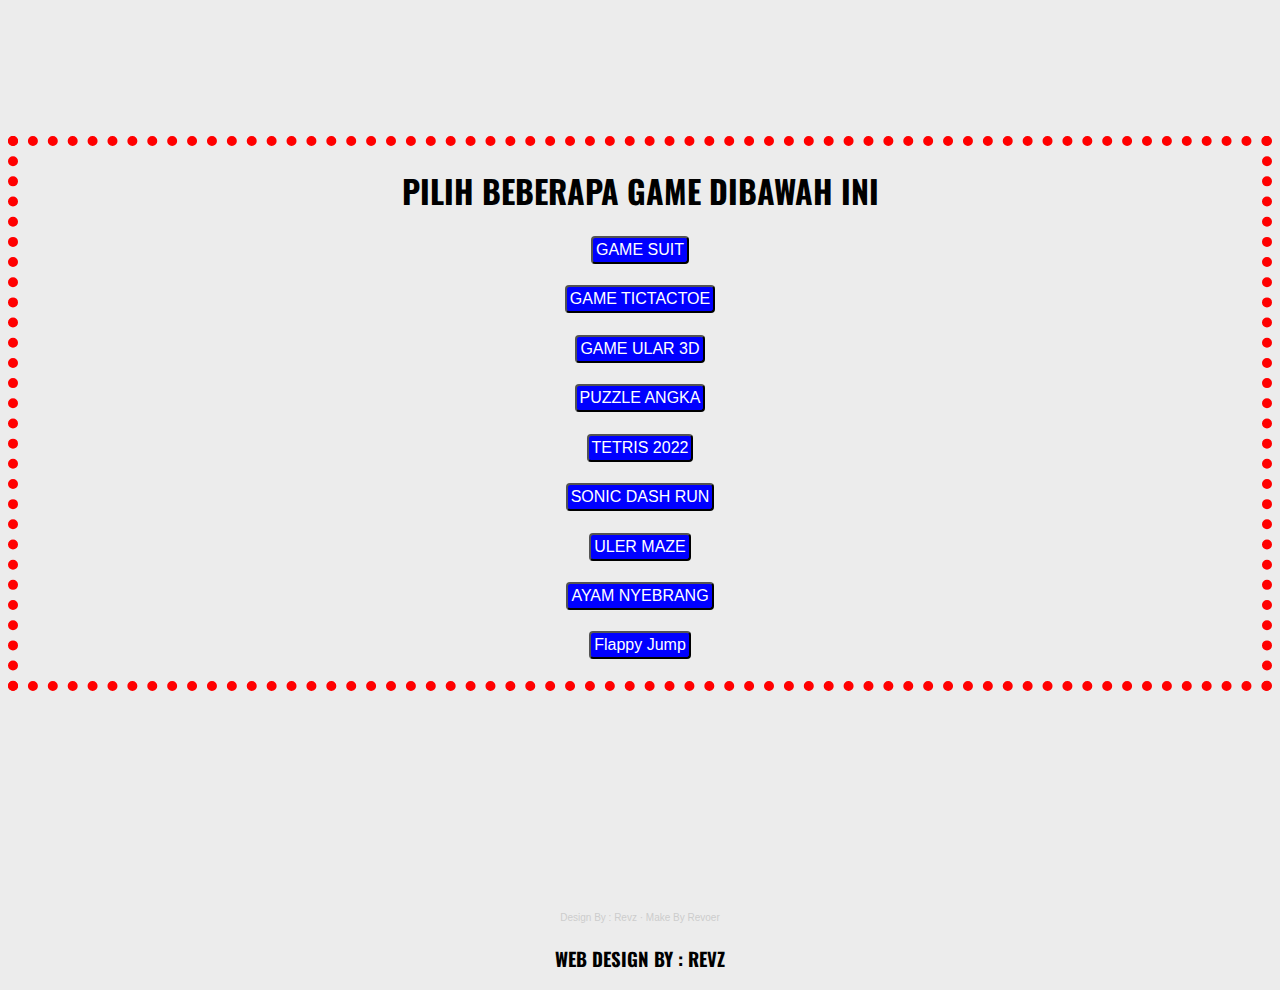
<file: index.html>
<html>
    <head>
    <meta name="viewport" content="width=device-width, initial-scale=1.0">
  <meta http-equiv="X-UA-Compatible" content="ie=edge">
        <title>GAMES BY REVZ</title>
        <style>
            @import url('https://fonts.googleapis.com/css?family=Oswald&display=swap');
            body {
                padding-top: 10%;
                background-color: #ececec;
                font-family: 'Oswald', sans-serif;
            }
            h1 , p , form {
                text-align: center;
            }

            input{
                width: 50%;
                height: 5%;            
            }

            .button {
  background-color: #0000FF; /* Biru */
  color: white;
  padding: 3px;
  text-align: center;
  text-decoration: none;
  font-size: 16px;
  margin: 0px 2px;
}

.button1 {border-radius: 0px;}
.button2 {border-radius: 4px;}
.button3 {border-radius: 8px;}
.button4 {border-radius: 12px;}
.button5 {border-radius: 50%;}
}
.satu { border: 10px solid red; }
.dua { border: 10px dotted red; }
.empat { border: 10px double red; }

        </style>
    <head>
    <body>
    <body>
        <div class = "dua">
        <h1> PILIH BEBERAPA GAME DIBAWAH INI </h1>
        <div>
<a href="/revz-minigames/suit.html" target="_blank">
<h1><button class="button button2">GAME SUIT</button></h1></a>
</div>

<div>
<a href="/revz-minigames/ttc/" target="_blank">
<h1><button class="button button2" >GAME TICTACTOE</button><h1></a>
</div>

<div>
<a href="/revz-minigames/ular.html" target="_blank">
<h1><button class="button button2" >GAME ULAR 3D</button><h1></a>
</div>
<div>
<a href="/revz-minigames/puzzle" target="_blank">
<h1><button class="button button2" >PUZZLE ANGKA</button><h1></a>
</div>
<div>
<a href="/revz-minigames/tetris" target="_blank">
<h1><button class="button button2" >TETRIS 2022</button><h1></a>
</div>
    <div>
<a href="/revz-minigames/sonicgame" target="_blank">
<h1><button class="button button2" >SONIC DASH RUN</button><h1></a>
</div>
    <div>
<a href="/revz-minigames/maze-uler/" target="_blank">
<h1><button class="button button2" >ULER MAZE</button><h1></a>
</div>
    <div>
<a href="/revz-minigames/ayam-nyebrang/" target="_blank">
<h1><button class="button button2" >AYAM NYEBRANG</button><h1></a>
</div>
    <div>
<a href="/revz-minigames/FlappyJump/" target="_blank">
<h1><button class="button button2" >Flappy Jump</button><h1></a>
</div>
</div>
<h1><iframe width="50%" height="200" scrolling="no" frameborder="no" allow="autoplay" src="https://w.soundcloud.com/player/?url=https%3A//api.soundcloud.com/tracks/1222365265&color=%23ff5500&auto_play=true&hide_related=false&show_comments=true&show_user=true&show_reposts=false&show_teaser=true&visual=true"></iframe><div style="font-size: 10px; color: #cccccc;line-break: anywhere;word-break: normal;overflow: hidden;white-space: nowrap;text-overflow: ellipsis; font-family: Interstate,Lucida Grande,Lucida Sans Unicode,Lucida Sans,Garuda,Verdana,Tahoma,sans-serif;font-weight: 100;"><a href="https://soundcloud.com/mas-azis-672747416" title="Mas Azis" target="_blank" style="color: #cccccc; text-decoration: none;">Design By : Revz</a> · <a href="https://soundcloud.com/mas-azis-672747416/dj_komang_full_album_viral_t-1" title="DJ_KOMANG_FULL_ALBUM_VIRAL_TIKTOK_TERBARU_2022_-_DJ_DENGARKANLAH_DISEPANJANG_MALAM_AKU_BERDOA_SLOW(1" target="_blank" style="color: #cccccc; text-decoration: none;">Make By Revoer</a></div></h1>   </body>

<h3><center>WEB DESIGN BY : REVZ</h3></center>
</html>
</file>
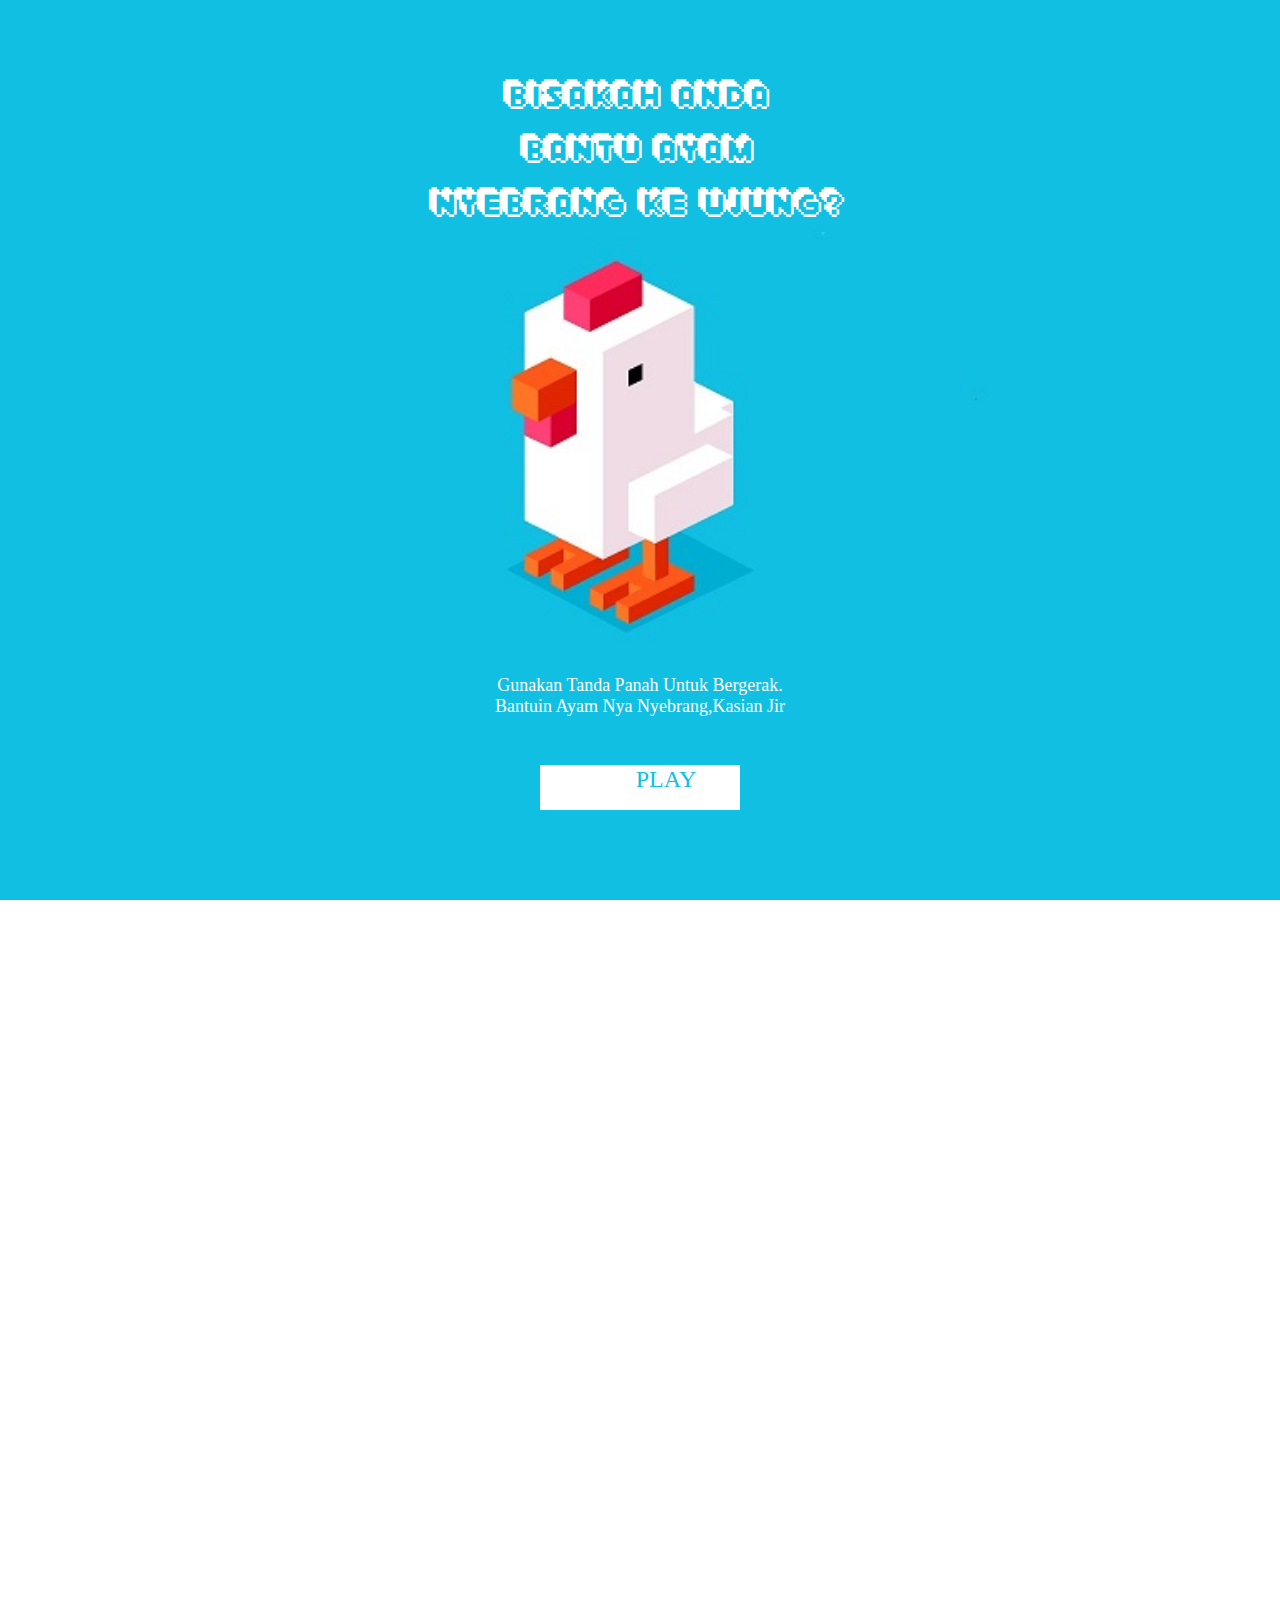
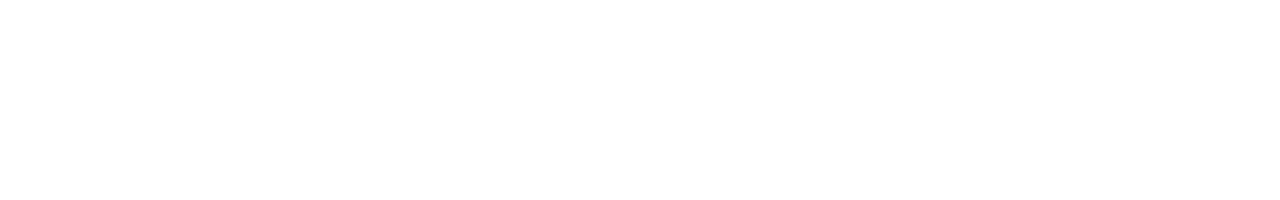
<file: ayam-nyebrang/index.html>
﻿<!--(C) 2020 Moses Odhiambo-->

<!DOCTYPE html>
<html lang="en">
<head>
    <meta charset="utf-8" />
    <meta name="viewport" content="width=device-width, initial-scale=1.0" />
    <title>Crossy Road</title>
    <link href="index.css" rel="stylesheet" type="text/css" />
    <script src="lib/112.1/three.min.js"></script>
    <script src="lib/112.1/GLTFLoader.min.js"></script>
    <script src="lib/112.1/OrbitControls.min.js"></script>
    <script src="lib/112.1/BufferGeometryUtils.min.js"></script>
    <script src="lib/stats/stats.min.js"></script>
    <script src="lib/sweetalert/sweetalert.min.js"></script>
</head>
<body onload = "firstRun()">
    <div id="score"></div>
    <div id = "splash">
        <div id = "title">
            BISAKAH ANDA<br/>BANTU AYAM<br/>NYEBRANG KE UJUNG?
        </div>
        <div id = "loading">
            <div class = "main letter">LOADING NGAB</div>
            <div class = "period1 letter">.</div>
            <div class = "period2 letter">.</div>
            <div class = "period3 letter">.</div>
        </div>
        <div id = "instructions">Gunakan Panah Di Keyboard Untuk<br>Bergerak</div>
        <div id = "play">  PLAY
            <button id = "pressPlay" disabled onclick = "init()"></button>
        </div>
    </div>
    <button id="restart" onclick = "init()">Maen Lagi</button>
    <script src="index.js"></script>
</body>
</html>
</file>
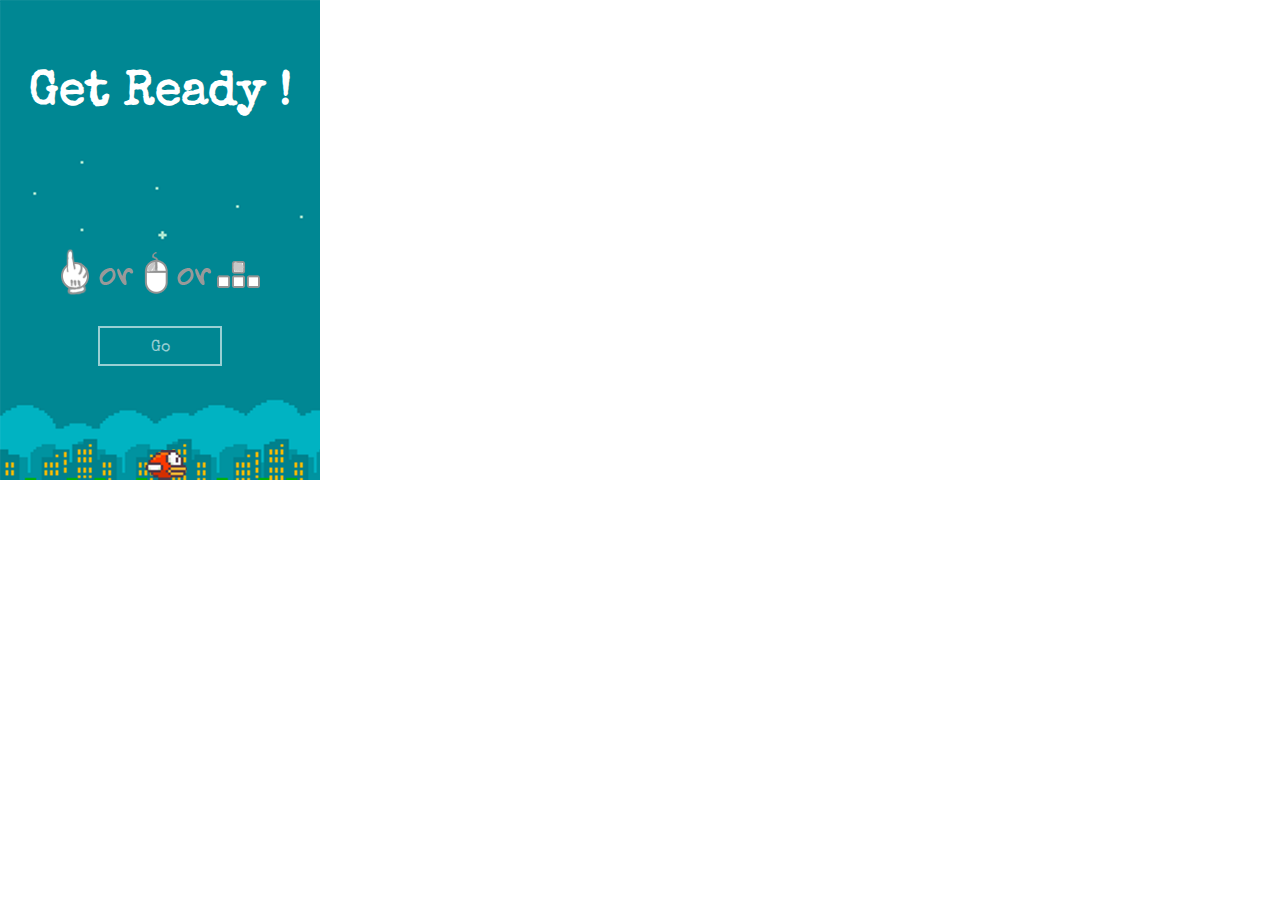
<file: FlappyJump/index.html>
<!DOCTYPE html>
<html>
<head>
    <meta charset="utf-8">
    <meta http-equiv="X-UA-Compatible" content="IE=edge">
    <meta name="viewport" content="width=device-width, initial-scale=1">
    <title>Flappy Jump</title>
    <link rel="stylesheet" href="dist/style.min.css">
</head>
<body>
    <div id="game">
        <div id="loading">
            <div class="text">Loading ...</div>
            <div class="spinner">
                <div class="bounce1"></div>
                <div class="bounce2"></div>
                <div class="bounce3"></div>
            </div>
        </div>
    </div>
    <audio id="audio-wing" preload="auto" src="audio/wing.wav"></audio>
    <audio id="audio-hit" preload="auto" src="audio/hit.wav"></audio>
    <template id="menu-tpl">
        <div id="menu">
            <h2>Get Ready !</h2>
            <div id="character" class="fly"></div>
            <p><img src="image/controls.png"></p>
            <div class="go">Go</div>
        </div>
    </template>
    <template id="main-tpl">
        <div class="overlay">
            <div class="game-over">
                GAME OVER!
                <p>Your Score: <span></span></p>
            </div>
            <div class="again">Try Again</div>
        </div>
        <div class="score">
            <div id="score">Score: <span>0</span></div>
            <div id="best">Best Score: <span></span></div>
        </div>
        <div id="character"></div>
    </template>
    <script src="dist/jquery.min.js"></script>
    <script src="dist/main.min.js"></script>
    <script>
        $(function () {
            var myGame = new Game().showMenu();
        });
    </script>
</body>
</html>
</file>
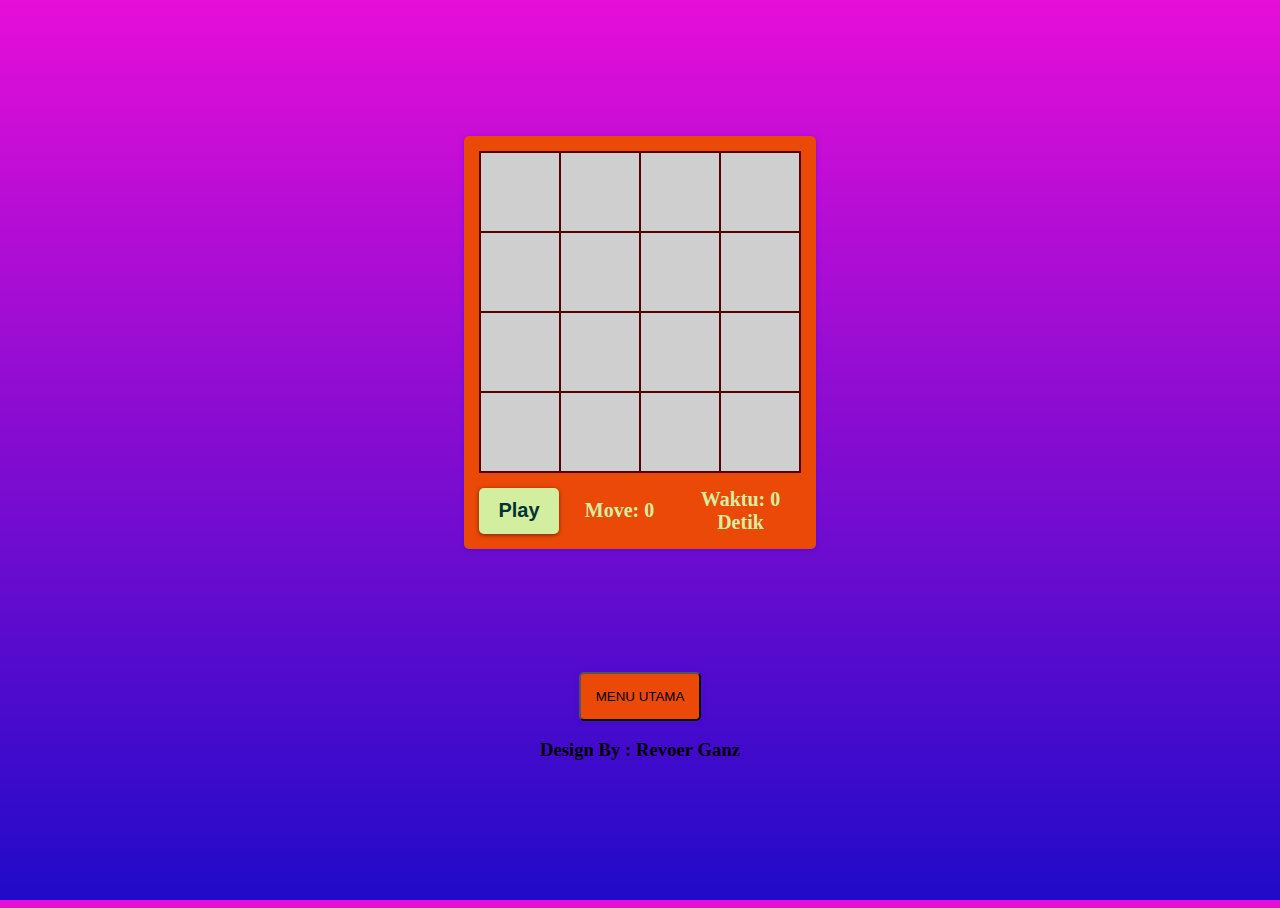
<file: puzzle/index.html>
<!doctype html>
<html>
  <head>
    <title>Puzzle Game</title>
    <link rel="stylesheet" type="text/css" href="style.css">
    <meta name="viewport" content="width=device-width, initial-scale=1.0">
  </head>
  <body>
    <div class="game">
      <div class="grid">
        <button>1</button>
        <button>2</button>
        <button>3</button>
        <button>4</button>
        <button>5</button>
        <button>6</button>
        <button>7</button>
        <button>8</button>
        <button>9</button>
        <button>10</button>
        <button>11</button>
        <button>12</button>
        <button>13</button>
        <button>14</button>
        <button>15</button>
        <button></button>
      </div>
      <div class="footer">
        <button>Play</button>
        <span id="move">Move: 100</span>
        <span id="time">Waktu: 100 Detik</span>
      </div>
    </div>
    <h1 class="message">You win!</h1>
    <script src="script.js"></script>
    <a href="/revz-minigames/">
        <center><button class="game" >MENU UTAMA</button></center></a> </div>
  <center><h3>Design By : Revoer Ganz</h3></center>
  </body>
</html>
</file>
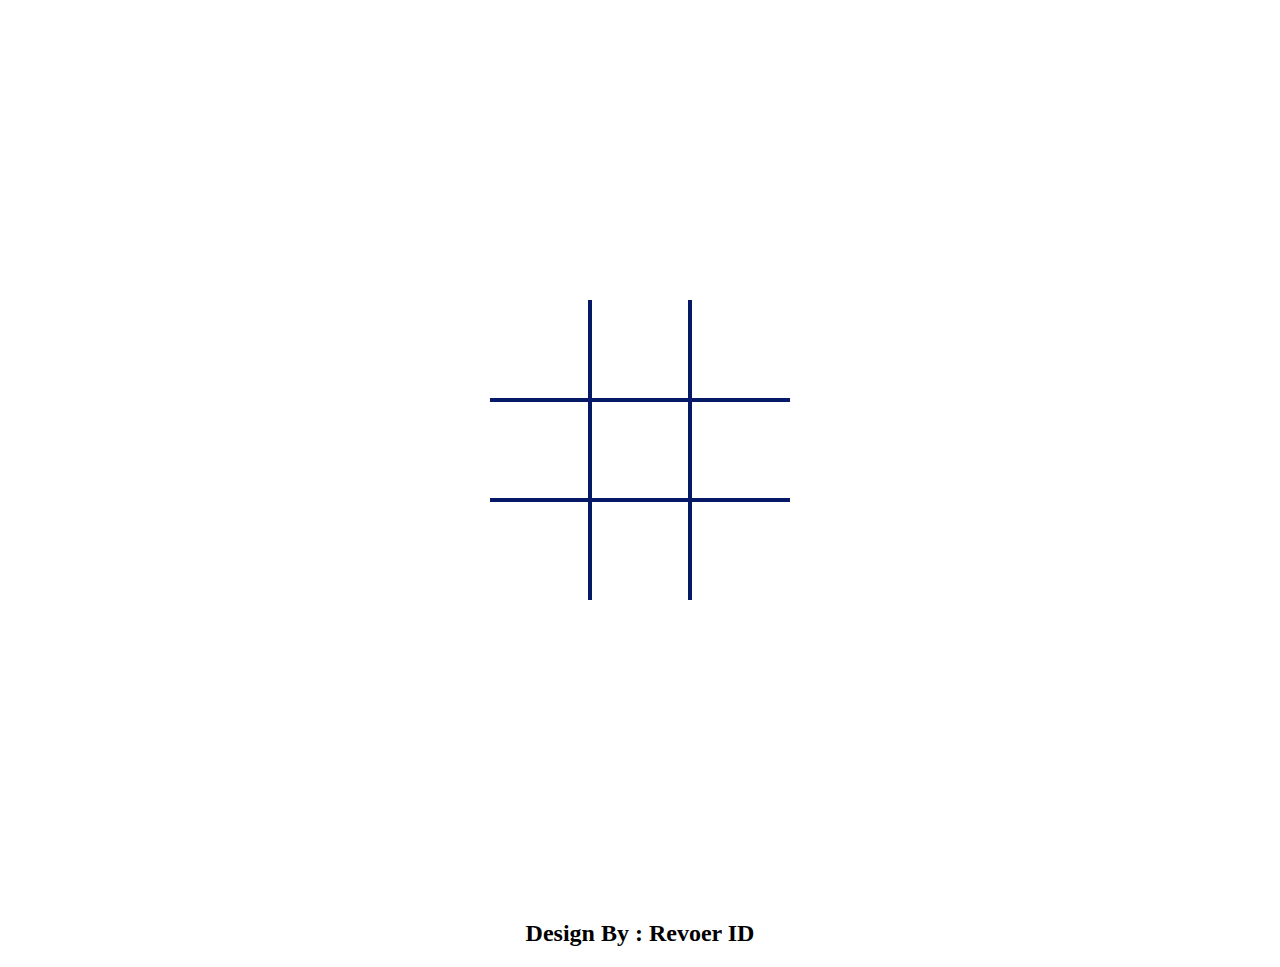
<file: ttc/index.html>
<!DOCTYPE html>
<html lang="en">
<head>
  <meta charset="UTF-8">
  <meta name="viewport" content="width=device-width, initial-scale=1.0">
  <meta http-equiv="X-UA-Compatible" content="ie=edge">
  <link rel="stylesheet" href="style.css">
  <script src="script.js" defer></script>
  <title>Tic Tac Toe Game</title>
</head>
<body>
  <div class="board" id="board">
    <div class="cell" data-cell></div>
    <div class="cell" data-cell></div>
    <div class="cell" data-cell></div>
    <div class="cell" data-cell></div>
    <div class="cell" data-cell></div>
    <div class="cell" data-cell></div>
    <div class="cell" data-cell></div>
    <div class="cell" data-cell></div>
    <div class="cell" data-cell></div>
  </div>
  <div class="winning-message" id="winningMessage">
    <div data-winning-message-text></div>
    <button id="restartButton">Gas Lagi Lah!</button>
  </div>
  <center><h2>Design By : Revoer ID</h2></center>
</body>
</html>
</file>
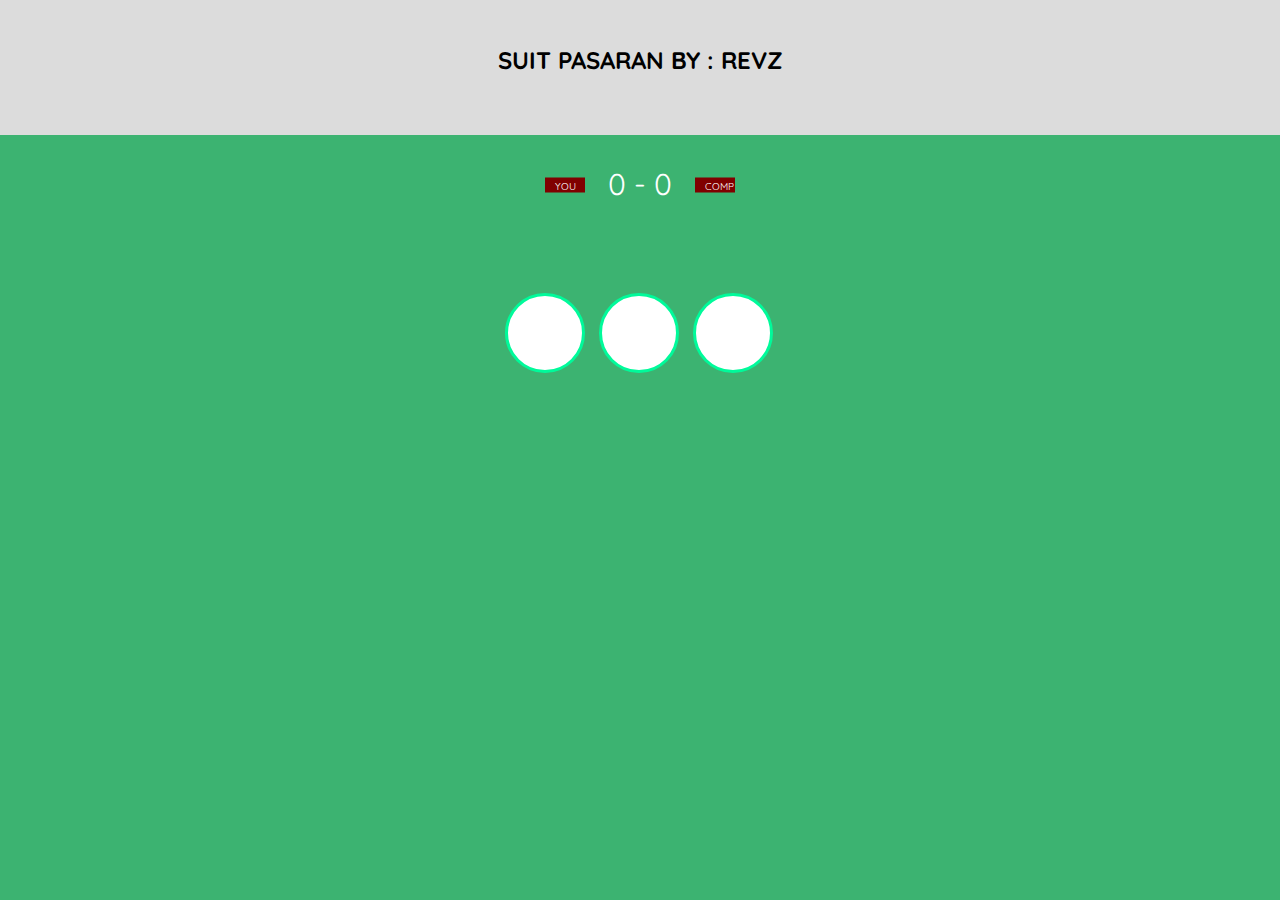
<file: suit.html>
<!DOCTYPE html>
<html>
<head>
    <title>SUIT KUY DEK</title>
    <link rel="stylesheet" href="https://use.fontawesome.com/releases/v5.6.3/css/all.css" integrity="sha384-UHRtZLI+pbxtHCWp1t77Bi1L4ZtiqrqD80Kn4Z8NTSRyMA2Fd33n5dQ8lWUE00s/" crossorigin="anonymous">
    <link rel="stylesheet" type="text/css" href="style.css">
    <link href="https://fonts.googleapis.com/css?family=Quicksand" rel="stylesheet">
     <meta name="viewport" content="width=device-width, initial-scale=1.0">
</head>
<body>
    <header class="header">
        <center><h2>SUIT PASARAN BY : REVZ</h2></center>
    </header>
    <div class="container">
        <div class="score-container">
            <span class="user">YOU</span>
            <span id="score"></span>
            <span class="com">COMP</span>
        </div>
        <div class="buttons">
            <button id="paper" class="bn" onclick="game(this.value)" value="paper"><i class="far fa-hand-paper"></i></button>
            <button id="rock" class="bn" onclick="game(this.value)" value="rock"><i class="far fa-hand-rock"></i></button>
            <button id="scissors" class="bn" onclick="game(this.value)" value="scissors"><i class="far fa-hand-scissors"></i></button>
       </div>
       <div id="challenge">
           <div id="you">
               <div id="YourObject"></div>
               <div class="who">You</div>
           </div>
           <div id="result"><p id="who"><p></div>
           <div id="com">
               <div id="ComObject"></div>
               <div class="who">Computer</div>
           </div>
    </div>
    <script type="text/javascript" src="main.js"></script>
</body>
</html>
</file>
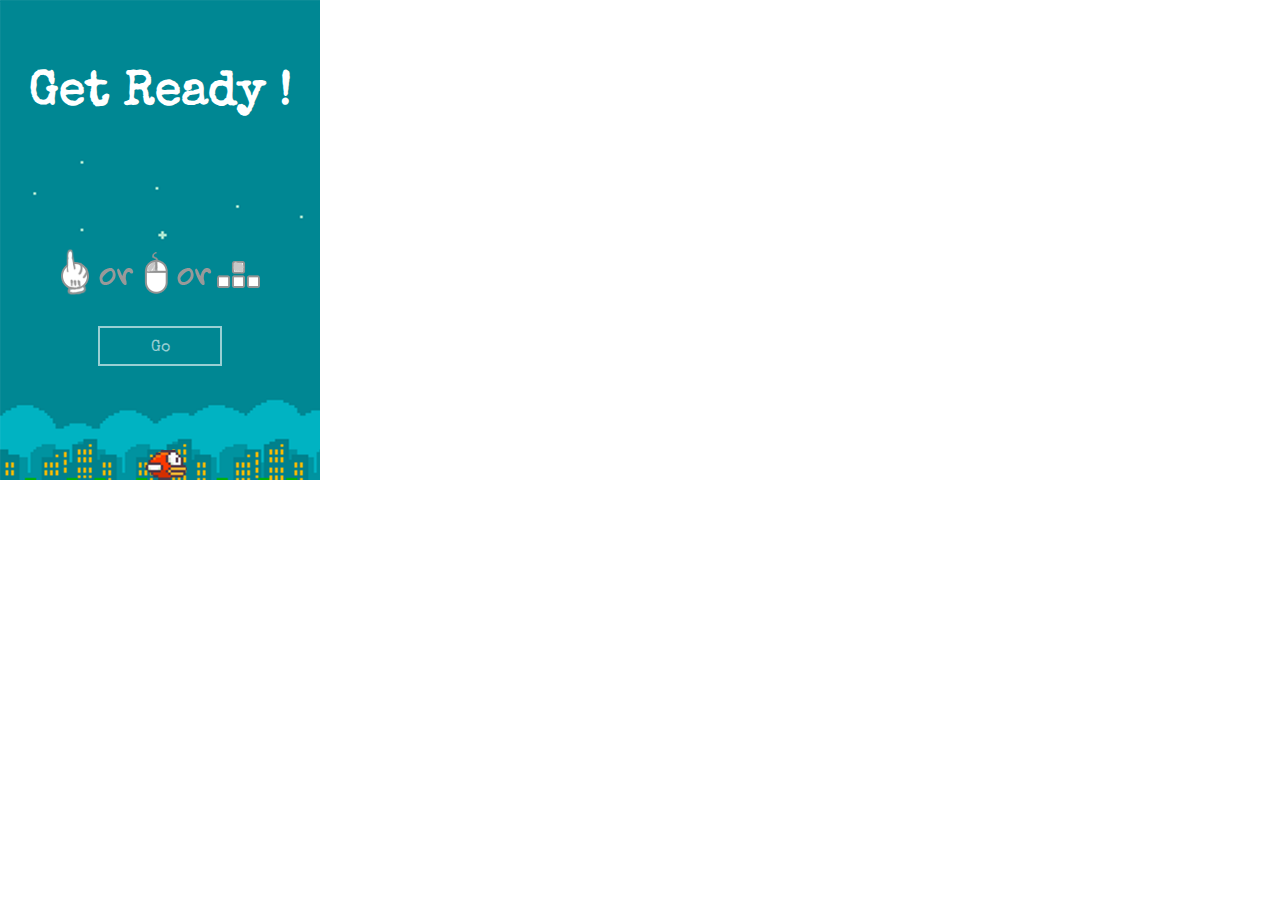
<file: FlappyJump/game_dev.html>
<!DOCTYPE html>
<html>
<head>
    <meta charset="utf-8">
    <meta http-equiv="X-UA-Compatible" content="IE=edge">
    <meta name="viewport" content="width=device-width, initial-scale=1">
    <title>Flappy Jump</title>
    <link rel="stylesheet" href="src/style.css">
</head>
<body>
    <div id="game">
        <div id="loading">
            <div class="text">Loading ...</div>
            <div class="spinner">
                <div class="bounce1"></div>
                <div class="bounce2"></div>
                <div class="bounce3"></div>
            </div>
        </div>
    </div>
    <audio id="audio-wing" preload="auto" src="audio/wing.wav"></audio>
    <audio id="audio-hit" preload="auto" src="audio/hit.wav"></audio>
    <template id="menu-tpl">
        <div id="menu">
            <h2>Get Ready !</h2>
            <div id="character" class="fly"></div>
            <p><img src="image/controls.png"></p>
            <div class="go">Go</div>
        </div>
    </template>
    <template id="main-tpl">
        <div class="overlay">
            <div class="game-over">
                GAME OVER!
                <p>Your Score: <span></span></p>
            </div>
            <div class="again">Try Again</div>
        </div>
        <div class="score">
            <div id="score">Score: <span>0</span></div>
            <div id="best">Best Score: <span></span></div>
        </div>
        <div id="character"></div>
    </template>
    <script src="dist/jquery.min.js"></script>
    <script src="src/main.js"></script>
    <script>
        $(function () {
            window.Game = new Game().showMenu();
        });
    </script>
</body>
</html>
</file>
<file: ayam-nyebrang/index.css>
﻿/*(C) 2020 Moses Odhiambo*/
@font-face{
	font-family: Extrude;
	src: url(assets/fonts/Extrude.ttf);
}
@font-face{
	font-family: Boxy;
	src: url(assets/fonts/PressStart2P.ttf);
}
*{
	padding: 0;
	margin: 0;
	user-select:none;
}
*:focus {
    outline: none;
}
body{
	margin: 0;
	overflow: hidden;
}
canvas{
    height: 100%;
    width: 100%;
	display: block;
}
#score {
	font-family: Boxy;
	font-size: 18px;
	color: white;
	position: absolute;
	top: 20px;
	right: 20px;
}
#splash{
	height: 100vh;
	width: 100vw;
	background-image: url('assets/images/splash-screen.jpg');
	background-size: auto 100%;
	background-position: center center;
}
#title{
	position: absolute;
	height: 18vh;
	width: 100vw;
	top: 8vh;
	font-family: Extrude;
	font-size: 40px;
	color: white;
	text-align: center;
	vertical-align: middle;
	line-height: 6vh;
}
#loading{
	opacity: 1;
	position: relative;
	top: 85vh;
	width: 240px;
	height: 5%;
	margin: 0 auto;
	font-family: Boxy;
	font-size: 24px;
	background-color: white;
}
.letter{
	height: 80%;
	float: left;
	color: #11bfe2;
}
.main{
	height: 80%;
	margin: 5px 0px;
}
.period1{
	animation: first 3s step-end infinite;
}
.period2{
	animation: second 3s step-end infinite;
}
.period3{
	animation: third 3s step-end infinite;
}
#instructions{
	position: absolute;
	top: 75vh;
	width: 100%;
	height: 5%;
	margin: 0 auto;
	font-family: 'Roboto';
	font-size: 18px;
	text-align: center;
	color: white;
}
#play{
	opacity: 0;
	position: relative;
	top: 80vh;
	width: 200px;
	height: 5%;
	margin: 0 auto;
	font-family: 'Press Start 2p';
	font-size: 24px;
	text-align: center;
	color: #11bfe2;
	background-color: white;
}
#pressPlay{
	opacity: 0;
	position: absolute;
	top: 0px;
	left: 0px;
	width: 200px;
	height: 100%;
}
#restart {
	position: absolute;
	top: 50vh;
	left: 50vw;
	background-color: red;
	color: white;
	padding: 15px 30px 15px 30px;
	font-family: Boxy;
	font-size: 20px;
	border-style: none;
	transform: translate(-50%, -50%);
	visibility: hidden;
}
@keyframes first{
	0% { opacity: 0; }
	25% { opacity: 1; }
	50% { opacity: 1; }
	75% { opacity: 1; }
}
@keyframes second{
	0% { opacity: 0; }
	25% { opacity: 0; }
	50% { opacity: 1; }
	75% { opacity: 1; }
}
@keyframes third{
	0% { opacity: 0; }
	25% { opacity: 0; }
	50% { opacity: 0; }
	75% { opacity: 1; }
}
</file>
<file: puzzle/style.css>
html {
    height: 100%;
    width: device-width;
  }
  body {
    height: 100%;
    background-image: linear-gradient(#e60ed8, #200ac9);
    display: flex;
    justify-content: center;
    align-items: center;
    flex-direction: column;
  }
  .game {
    /* position: absolute;
    top: 50%;
    left: 50%;
    transform: translate(-50%, -50%); */
    box-shadow: 0 1px 4px rgba(58, 9, 235, 0.5);
    padding: 15px;
    background-color: #eb4908;
    border-radius: 5px;
  }
  .grid {
    display: grid;
    grid-template-columns: 80px 80px 80px 80px;
    grid-template-rows: 80px 80px 80px 80px;
    border: 1px solid #550000;
  }
  .grid button {
    background-color: #cfcfcf;
    color: #003333;
    font-size: 24px;
    font-weight: bold;
    border: 1px solid #550000;
    outline: none;
    cursor: pointer;
  }
  .footer {
    margin-top: 15px;
    display: flex;
    justify-content: space-between;
  }
  .footer button {
    border: none;
    font-size: 20px;
    font-weight: bold;
    border-radius: 5px;
    box-shadow: 0 1px 4px rgba(0, 0, 0, 0.5);
    padding: 5px;
    width: 80px;
    background-color: #D4EE9F;
    color: #003333;
    outline: none;
    cursor: pointer;
  }
  .footer button:hover {
    color: #D4EE9F;
    background-color: #003333;
  }
  .footer span {
    flex: 1;
    text-align: center;
    font-size: 20px;
    color: #D4EE9F;
    font-weight: bold;
    margin: auto 0;
  }
  .message {
    color:#AA3939;
    height: 80px;
  }
</file>
<file: ttc/style.css>
*, *::after, *::before {
    box-sizing: border-box;
  }
  :root {
    --cell-size: 100px;
    --mark-size: calc(var(--cell-size) * .9);
  }
  body {
    margin: 0;
  }
  .board {
    width: 100vw;
    height: 100vh;
    display: grid;
    justify-content: center;
    align-content: center;
    justify-items: center;
    align-items: center;
    grid-template-columns: repeat(3, auto)
  }
  .cell {
    width: var(--cell-size);
    height: var(--cell-size);
    border: 2px solid rgb(6, 25, 102);
    display: flex;
    justify-content: center;
    align-items: center;
    position: relative;
    cursor: pointer;
  }
  .cell:first-child,
  .cell:nth-child(2),
  .cell:nth-child(3) {
    border-top: none;
  }
  .cell:nth-child(3n + 1) {
    border-left: none;
  }
  .cell:nth-child(3n + 3) {
    border-right: none;
  }
  .cell:last-child,
  .cell:nth-child(8),
  .cell:nth-child(7) {
    border-bottom: none;
  }
  .cell.x,
  .cell.circle {
    cursor: not-allowed;
  }
  .cell.x::before,
  .cell.x::after,
  .cell.circle::before {
    background-color: black;
  }
  .board.x .cell:not(.x):not(.circle):hover::before,
  .board.x .cell:not(.x):not(.circle):hover::after,
  .board.circle .cell:not(.x):not(.circle):hover::before {
    background-color: lightgrey;
  }
  .cell.x::before,
  .cell.x::after,
  .board.x .cell:not(.x):not(.circle):hover::before,
  .board.x .cell:not(.x):not(.circle):hover::after {
    content: '';
    position: absolute;
    width: calc(var(--mark-size) * .15);
    height: var(--mark-size);
  }
  .cell.x::before,
  .board.x .cell:not(.x):not(.circle):hover::before {
    transform: rotate(45deg);
  }
  .cell.x::after,
  .board.x .cell:not(.x):not(.circle):hover::after {
    transform: rotate(-45deg);
  }
  .cell.circle::before,
  .cell.circle::after,
  .board.circle .cell:not(.x):not(.circle):hover::before,
  .board.circle .cell:not(.x):not(.circle):hover::after {
    content: '';
    position: absolute;
    border-radius: 50%;
  }
  .cell.circle::before,
  .board.circle .cell:not(.x):not(.circle):hover::before {
    width: var(--mark-size);
    height: var(--mark-size);
  }
  .cell.circle::after,
  .board.circle .cell:not(.x):not(.circle):hover::after {
    width: calc(var(--mark-size) * .7);
    height: calc(var(--mark-size) * .7);
    background-color: white;
  }
  .winning-message {
    display: none;
    position: fixed;
    top: 0;
    left: 0;
    right: 0;
    bottom: 0;
    background-color: rgba(36, 227, 11, 0.9);
    justify-content: center;
    align-items: center;
    color: white;
    font-size: 5rem;
    flex-direction: column;
  }
  .winning-message button {
    font-size: 3rem;
    background-color: white;
    border: 1px solid rgb(3, 17, 1);
    padding: .25em .5em;
    cursor: pointer;
  }
  .winning-message button:hover {
    background-color: rgb(75, 80, 75);
    color: white;
    border-color: white;
  }
  .winning-message.show {
    display: flex;
  }
</file>
<file: style.css>
html, body{
    height: 100%;
}
body{
    margin: 0;
    padding: 0;
    font-family: 'Quicksand', sans-serif;
}
header{
    width: 100%;
    height: 15%;
    padding-top: 25px;
    background-color: #dcdcdc;
    box-sizing: border-box;
}
header h1{
    text-align: center;
    margin: 0;
}
.container{
    position: relative;
    height: 85%;
    width: 100%;
    box-sizing: border-box;
    padding: 30px;
    background-color: #3cb371;
}
.score-container{
    position: relative;
    margin: 0 auto;
    width: 150px;
    height: 40px;
    color: white;
}
#score{
    position: absolute;
    text-align: center;
    font-size: 30px;
    width: 100%;
}
.user{
    position: absolute;
    left: 0;
    top: 50%;
    transform: translate(-50%, -50%);
    background-color: #800000;
    width: 40px;
    height: 15px;
    font-size: 10px;
    padding: 2px 10px;
    box-sizing: border-box;
}
.com{
    position: absolute;
    right: 0;
    top: 50%;
    transform: translate(50%, -50%);
    background-color: #800000;
    width: 40px;
    height: 15px;
    font-size: 10px;
    padding: 2px 10px;
    box-sizing: border-box;
}
.buttons{
    width: 280px;
    position: absolute;
    top: 20%; 
    left: 50%;
    transform: translateX(-50%);
}
.bn{
    width: 80px;
    height: 80px;
    margin :5px;
    border: 3px solid #00fa9a;
    border-radius: 50%;
    color: #00fa9a;
    font-size: 40px;
    background-color: white;
    cursor: pointer;
    outline: none;
    transition: .3s;
}
.bn:hover{
    background-color: #00fa9a;
    border-color: white;
    color: white;
}
#challenge{
    position: absolute;
    top: 43%;
    left: 50%;
    transform: translateX(-50%);
    width: 540px;
    height: 40%;
    display: none;
}
#you{
    position: relative;
    width: 37.5%;
    font-size: 50px;
}
#com{
    position: relative;
    width: 37.5%;
    font-size: 50px;
}
#YourObject{
    position: absolute;
    top: 45%;
    left: 50%;
    transform: translate(-50%, -50%);
    width: 110px;
    height: 110px;
    font-size: 50px;
    padding-top: 20px;
    border: 3px solid #00fa9a;
    border-radius: 50%;
    color: #00fa9a;
    background-color: white;
    box-sizing: border-box;
    text-align: center;
}
#ComObject{
    position: absolute;
    top: 45%;
    left: 50%;
    transform: translate(-50%, -50%);
    width: 110px;
    height: 110px;
    font-size: 50px;
    padding-top: 20px;
    border: 3px solid #00fa9a;
    border-radius: 50%;
    color: #00fa9a;
    background-color: white;
    box-sizing: border-box;
    text-align: center;
}
#result{
    position: relative;
    width: 25%;
}
#result p{
    position: absolute;
    top: 45%;
    left: 50%;
    transform: translate(-50%, -50%);
    color: white;
    font-size: 30px;
    width: 100%;
    margin: 0;
    text-align: center;
}
.who{
    position: absolute;
    bottom: 5%;
    left: 50%;
    transform: translateX(-50%);
    color: white;
    font-size: 30px;
}
.green{
    width: 70px;
    height: 70px;
    margin: 5px;
    border: 3px solid green;
    box-shadow: 0 0 10px green;
    border-radius: 50%;
    color: #00fa9a;
    font-size: 35px;
    background-color: white;
    cursor: pointer;
    outline: none;
    transition: .3s;
}
.red{
    width: 70px;
    height: 70px;
    margin: 5px;
    border: 3px solid red;
    box-shadow: 0 0 10px red;
    border-radius: 50%;
    color: #00fa9a;
    font-size: 35px;
    background-color: white;
    cursor: pointer;
    outline: none;
    transition: .3s;
}
.gray{
    width: 70px;
    height: 70px;
    margin: 5px;
    border: 3px solid #292928;
    box-shadow: 0 0 10px #292928;
    border-radius: 50%;
    color: #00fa9a;
    font-size: 35px;
    background-color: white;
    cursor: pointer;
    outline: none;
    transition: .3s;
}
</file>
<file: FlappyJump/src/style.css>
body {
    margin: 0;
}
#game {
    font-family: 'SpecialElite', Helvetica, Georgia;
    position: relative;
    overflow: hidden;
    margin: 0;
    background: url('../image/bg.png');
    background-size: 400px 665px;
    user-select: none;
    -webkit-user-select: none;
}
.overlay {
    position: absolute;
    top: 0;
    left: 0;
    bottom: 0;
    right: 0;
    background: #eee;
    z-index: 12;
    opacity: 0.8;
    color: #333;
    display: none;
}
.overlay .again {
    top: 190px;
    width: 100px;
    padding: 12px 10px 8px;
    position: relative;
    border: 2px solid #333;
    margin: 0 auto;
    text-align: center;
    cursor: pointer;
}
.overlay .again:hover {
    background-color: #ddd;
}
.overlay .game-over {
    top: 170px;
    font-size: 40px;
    position: relative;
    text-align: center;
}
.overlay .game-over p {
    margin: 0;
    font-size: 30px;
}
#character {
    width: 42px;
    height: 30px;
    position: absolute;
    bottom: 0;
    left: 145px;
    transition: left 50ms linear, bottom 80ms ease;
    background: url('../image/flappy.png') no-repeat;
    background-size: 1024px 1024px;
    background-position: -336px -31px;
}
#character.left {
    -moz-transform: scaleX(-1);
    -o-transform: scaleX(-1);
    -webkit-transform: scaleX(-1);
    transform: scaleX(-1);
    -ms-filter: "FlipH";
    filter: FlipH;
}
.score {
    position: relative;
    z-index: 10;
    color: white;
}
.score > div {
    position: absolute;
    top: 0;
    padding: 10px;
}
#best {
    right: 0;
}
.stair {
    position: absolute;
    border-top-left-radius: 8px;
    border-top-right-radius: 8px;
    border-top: 10px solid #bada55;
    border-bottom: 20px solid #393213;
    border-bottom-left-radius: 30px;
    border-bottom-right-radius: 30px;
    transition: left 20ms linear, bottom 80ms linear;
}
template {
    display: none;
}
/************************
 * Menu
 ************************/
#menu h2 {
    color: white;
    top: 30px;
    position: relative;
    text-align: center;
    font-size: 3em;
}
#menu p {
    position: relative;
    top: 120px;
    text-align: center;
}
#menu .go {
    color: white;
    background-color: transparent;
    top: 130px;
    width: 100px;
    margin: 0 auto;
    opacity: 0.6;
    position: relative;
    padding: 12px 10px 8px;
    border: 2px solid white;
    text-align: center;
    cursor: pointer;
}
#menu .go:hover {
    opacity: 1;
}
#character.fly {
    animation: fly 1s infinite ease-in-out, swing 500ms infinite step-end;
    -webkit-animation: fly 1s infinite ease-in-out, swing 500ms infinite step-end;
}
#character.swing {
    animation: swing 300ms infinite step-end;
    -webkit-animation: swing 300ms infinite step-end;
}
/************************
 * Key Frames
 ************************/
@-webkit-keyframes fly {
    0% { top: 30%; }
    50% { top: 40%; }
    100% { top: 30%; }
}
@-webkit-keyframes swing {
    0% { background-position: -336px 0px; }
    25% { background-position: -336px -31px; }
    50% { background-position: -336px -61px; }
    75% { background-position: -336px -31px; }
    100% { background-position: -336px 0px; }
}
/************************
 * Loading
 ************************/
#loading {
    position: absolute;
    top: 0;
    right: 0;
    bottom: 0;
    left: 0;
    background-color: #333;
}
#loading .text {
    color: white;
    font-size: 22px;
    margin: 0 auto;
    position: relative;
    text-align: center;
    top: 200px;
}
.spinner {
    margin: 230px auto 0;
    width: 70px;
    text-align: center;
}
.spinner > div {
    width: 18px;
    height: 18px;
    background-color: white;

    border-radius: 100%;
    display: inline-block;
    -webkit-animation: bouncedelay 1.4s infinite ease-in-out;
    animation: bouncedelay 1.4s infinite ease-in-out;
    /* Prevent first frame from flickering when animation starts */
    -webkit-animation-fill-mode: both;
    animation-fill-mode: both;
}
.spinner .bounce1 {
    -webkit-animation-delay: -0.32s;
    animation-delay: -0.32s;
}
.spinner .bounce2 {
    -webkit-animation-delay: -0.16s;
    animation-delay: -0.16s;
}
@-webkit-keyframes bouncedelay {
    0%, 80%, 100% { -webkit-transform: scale(0.0) }
    40% { -webkit-transform: scale(1.0) }
}
@keyframes bouncedelay {
    0%, 80%, 100% {
        transform: scale(0.0);
        -webkit-transform: scale(0.0);
    } 40% {
        transform: scale(1.0);
        -webkit-transform: scale(1.0);
    }
}
/************************
 * Font Face
 ************************/
@font-face {
    font-family: 'SpecialElite';
    src: url('../fonts/SpecialElite.ttf');
}
</file>
<file: FlappyJump/dist/style.min.css>
body{margin:0}#game{font-family:SpecialElite,Helvetica,Georgia;position:relative;overflow:hidden;margin:0;background:url(../image/bg.png);background-size:400px 665px;user-select:none;-webkit-user-select:none}.overlay{position:absolute;top:0;left:0;bottom:0;right:0;background:#eee;z-index:12;opacity:.8;color:#333;display:none}.overlay .again{top:190px;width:100px;padding:12px 10px 8px;position:relative;border:2px solid #333;margin:0 auto;text-align:center;cursor:pointer}.overlay .again:hover{background-color:#ddd}.overlay .game-over{top:170px;font-size:40px;position:relative;text-align:center}.overlay .game-over p{margin:0;font-size:30px}#character{width:42px;height:30px;position:absolute;bottom:0;left:145px;transition:left 50ms linear,bottom 80ms ease;background:url(../image/flappy.png) no-repeat;background-size:1024px 1024px;background-position:-336px -31px}#character.left{-moz-transform:scaleX(-1);-o-transform:scaleX(-1);-webkit-transform:scaleX(-1);transform:scaleX(-1);-ms-filter:"FlipH";filter:FlipH}.score{position:relative;z-index:10;color:#fff}.score>div{position:absolute;top:0;padding:10px}#best{right:0}.stair{position:absolute;border-top-left-radius:8px;border-top-right-radius:8px;border-top:10px solid #bada55;border-bottom:20px solid #393213;border-bottom-left-radius:30px;border-bottom-right-radius:30px;transition:left 20ms linear,bottom 80ms linear}template{display:none}#menu h2{color:#fff;top:30px;position:relative;text-align:center;font-size:3em}#menu p{position:relative;top:120px;text-align:center}#menu .go{color:#fff;background-color:transparent;top:130px;width:100px;margin:0 auto;opacity:.6;position:relative;padding:12px 10px 8px;border:2px solid #fff;text-align:center;cursor:pointer}#menu .go:hover{opacity:1}#character.fly{animation:fly 1s infinite ease-in-out,swing 500ms infinite step-end;-webkit-animation:fly 1s infinite ease-in-out,swing 500ms infinite step-end}#character.swing{animation:swing 300ms infinite step-end;-webkit-animation:swing 300ms infinite step-end}@-webkit-keyframes fly{0%{top:30%}50%{top:40%}100%{top:30%}}@-webkit-keyframes swing{0%{background-position:-336px 0}25%{background-position:-336px -31px}50%{background-position:-336px -61px}75%{background-position:-336px -31px}100%{background-position:-336px 0}}#loading{position:absolute;top:0;right:0;bottom:0;left:0;background-color:#333}#loading .text{color:#fff;font-size:22px;margin:0 auto;position:relative;text-align:center;top:200px}.spinner{margin:230px auto 0;width:70px;text-align:center}.spinner>div{width:18px;height:18px;background-color:#fff;border-radius:100%;display:inline-block;-webkit-animation:bouncedelay 1.4s infinite ease-in-out;animation:bouncedelay 1.4s infinite ease-in-out;-webkit-animation-fill-mode:both;animation-fill-mode:both}.spinner .bounce1{-webkit-animation-delay:-.32s;animation-delay:-.32s}.spinner .bounce2{-webkit-animation-delay:-.16s;animation-delay:-.16s}@-webkit-keyframes bouncedelay{0%,100%,80%{-webkit-transform:scale(0)}40%{-webkit-transform:scale(1)}}@keyframes bouncedelay{0%,100%,80%{transform:scale(0);-webkit-transform:scale(0)}40%{transform:scale(1);-webkit-transform:scale(1)}}@font-face{font-family:SpecialElite;src:url(../fonts/SpecialElite.ttf)}
</file>
